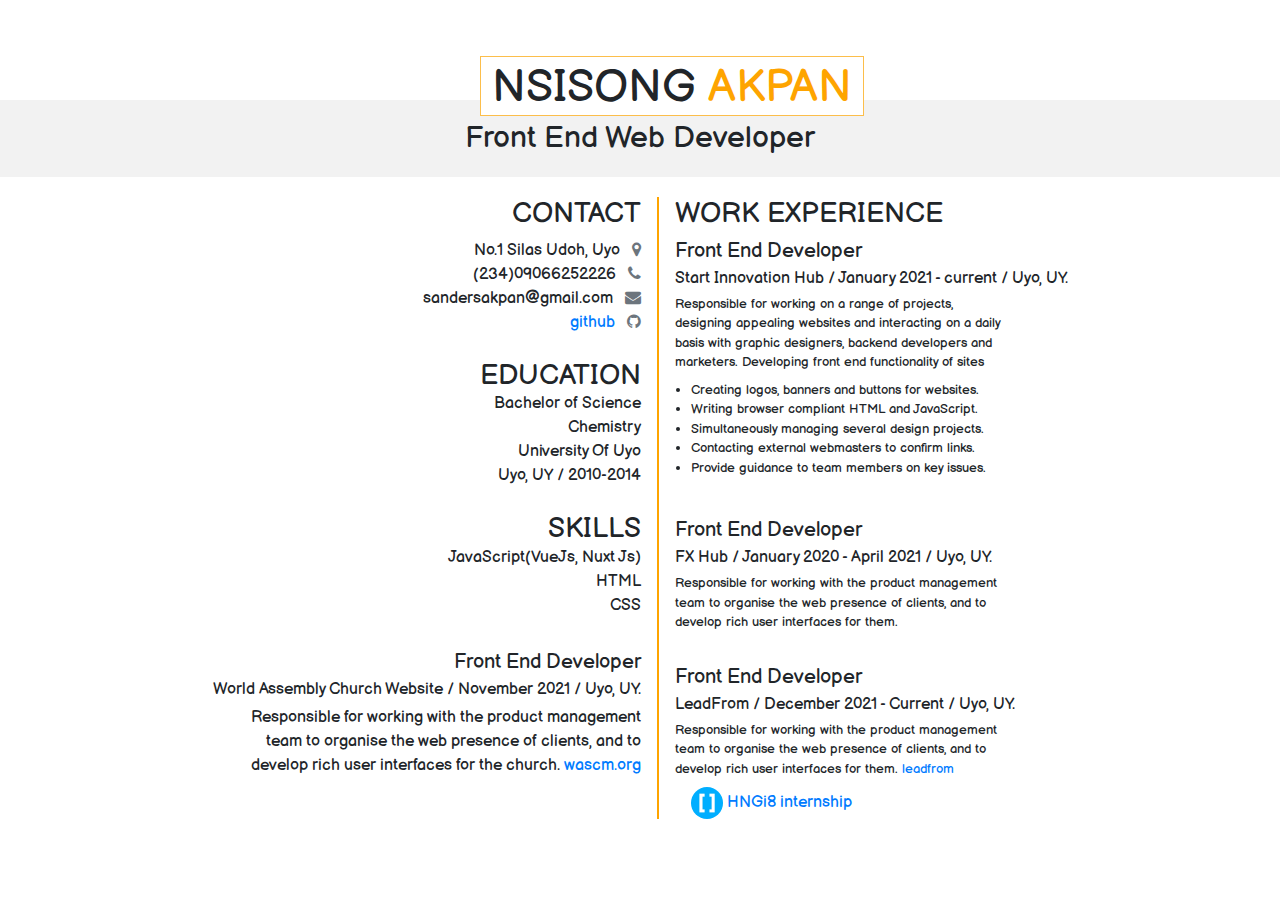
<file: index.html>
<!doctype html>
<html lang="en">

<head>
    <title>Resume</title>
    <!-- Required meta tags -->
    <meta charset="utf-8">
    <meta name="viewport" content="width=device-width, initial-scale=1, shrink-to-fit=no">

    <!-- Bootstrap CSS -->
    <link rel="stylesheet" href="https://stackpath.bootstrapcdn.com/bootstrap/4.3.1/css/bootstrap.min.css"
        integrity="sha384-ggOyR0iXCbMQv3Xipma34MD+dH/1fQ784/j6cY/iJTQUOhcWr7x9JvoRxT2MZw1T" crossorigin="anonymous">

    <!-- Font Awesome -->
    <link rel="stylesheet" href="https://maxcdn.bootstrapcdn.com/font-awesome/4.7.0/css/font-awesome.min.css">

    <!-- External CSS -->
    <link rel="stylesheet" href="CSS/style.css">
</head>

<body>

    <main>
        <div>
            <div class="headerWrap">
                <div class="nameWrap text-center pt-1 px-1">
                    <h2>NSISONG <span>AKPAN</span></h2>
                </div>
                <div class="stackWrap py-3 text-center">
                    <p>Front End Web Developer</p>
                </div>
            </div>
            <div class="d-md-flex justify-content-center infoWrap">
                <div class="px-3 contactWrap text-right">
                    <h3>CONTACT</h3>
                    <div class="py-2 text-right">
                        <p>No.1 Silas Udoh, Uyo <i class="fa fa-map-marker ml-2 text-muted" aria-hidden="true"></i></p>
                        <p>(234)09066252226 <i class="fa fa-phone ml-2 text-muted" aria-hidden="true"></i></p>
                        <p>sandersakpan@gmail.com <i class="fa fa-envelope ml-2 text-muted"></i></p>
                        <a href="https://github.com/investoricky">github <i class="fa fa-github ml-2 text-muted"
                                aria-hidden="true"></i></a> <br>
                    </div>
                    <div class="educationWrap mt-2 py-2">
                        <h3>EDUCATION</h3>
                        <p>Bachelor of Science</p>
                        <p>Chemistry</p>
                        <p>University Of Uyo</p>
                        <p>Uyo, UY / 2010-2014</p>
                    </div>
                    <div class="skills mt-2 py-2">
                        <h3>SKILLS</h3>
                        <P>JavaScript(VueJs, Nuxt Js)</P>
                        <p>HTML</p>
                        <P>CSS</P>
                    </div>
                    <div class="py-2 mt-3">
                        <h5>Front End Developer</h5>
                        <p class="py-1">World Assembly Church Website / November 2021 / Uyo, UY.</p>
                        <p class="writeUp">
                            Responsible for working with the product management <br>
                            team to organise the web presence of clients, and to <br>
                            develop rich user interfaces for the church. <a href="https://www.wascm.org">wascm.org</a>
                        </p>
                    </div>
                </div>
                <div class="experienceWrap px-3">
                    <h3>WORK EXPERIENCE</h3>
                    <div class="py-2">
                        <h5>Front End Developer</h5>
                        <p class="py-1">Start Innovation Hub / January 2021 - current / Uyo, UY.</p>
                        <p class="writeUp">
                            Responsible for working on a range of projects, <br>
                            designing appealing websites and interacting on a daily <br>
                            basis with graphic designers, backend developers and <br>
                            marketers. Developing front end functionality of sites
                        </p>
                        <ul class="px-3 py-2">
                            <li>Creating logos, banners and buttons for websites.</li>
                            <li>Writing browser compliant HTML and JavaScript.</li>
                            <li>Simultaneously managing several design projects.</li>
                            <li>Contacting external webmasters to confirm links.</li>
                            <li>Provide guidance to team members on key issues.</li>
                        </ul>
                    </div>
                    <div class="py-2 mt-3">
                        <h5>Front End Developer</h5>
                        <p class="py-1">FX Hub / January 2020 - April 2021 / Uyo, UY.</p>
                        <p class="writeUp">
                            Responsible for working with the product management <br>
                            team to organise the web presence of clients, and to <br>
                            develop rich user interfaces for them.
                        </p>
                    </div>
                    <div class="py-2 mt-3">
                        <h5>Front End Developer</h5>
                        <p class="py-1">LeadFrom / December 2021 - Current / Uyo, UY.</p>
                        <p class="writeUp">
                            Responsible for working with the product management <br>
                            team to organise the web presence of clients, and to <br>
                            develop rich user interfaces for them. <a
                                href="https://leadfromdemo.netlify.app">leadfrom</a>
                        </p>
                    </div>

                    <div class="zuriWrap">
                        <div class="hngWrap">
                            <a href="https://hng.tech/" class="ml-3"><img src="./CSS/images/hng.png" alt=""> HNGi8
                                internship</a>
                        </div>
                    </div>
                </div>
            </div>
        </div>
    </main>

    <!-- Optional JavaScript -->
    <!-- jQuery first, then Popper.js, then Bootstrap JS -->
    <script src="https://code.jquery.com/jquery-3.3.1.slim.min.js"
        integrity="sha384-q8i/X+965DzO0rT7abK41JStQIAqVgRVzpbzo5smXKp4YfRvH+8abtTE1Pi6jizo"
        crossorigin="anonymous"></script>
    <script src="https://cdnjs.cloudflare.com/ajax/libs/popper.js/1.14.7/umd/popper.min.js"
        integrity="sha384-UO2eT0CpHqdSJQ6hJty5KVphtPhzWj9WO1clHTMGa3JDZwrnQq4sF86dIHNDz0W1"
        crossorigin="anonymous"></script>
    <script src="https://stackpath.bootstrapcdn.com/bootstrap/4.3.1/js/bootstrap.min.js"
        integrity="sha384-JjSmVgyd0p3pXB1rRibZUAYoIIy6OrQ6VrjIEaFf/nJGzIxFDsf4x0xIM+B07jRM"
        crossorigin="anonymous"></script>
</body>

</html>
</file>
<file: CSS/style.css>
@import url('https://fonts.googleapis.com/css2?family=Balsamiq+Sans&family=Oxygen&display=swap');

* {
    margin: 0 !important;
    padding: 0 !important;
    font-family: 'Balsamiq Sans', cursive;
    text-decoration: none !important;
}
.headerWrap {
    padding-top: 100px !important;
    position: relative;
}
.headerWrap .nameWrap {
    background-color: #fff;
    border: 1px solid #FCBE4B;
    width: 30%;
    position: absolute;
    top: 3.5rem;
    left: 30rem;
}
.headerWrap .nameWrap h2 {
    font-size: 45px;
}
.headerWrap .nameWrap span {
    color: #FEA400;
}
.headerWrap .stackWrap {
    background-color: #F2F2F2;
}
.headerWrap .stackWrap p {
    font-size: 30px;
}
.infoWrap {
    padding: 20px 150px !important;
}
.infoWrap .contactWrap {
    border-right: 2px solid #FEA400;
}
.experienceWrap .writeUp,
.experienceWrap ul {
    font-size: 13px;
}
.hngWrap img {
    border-radius: 50%;
    width: 2rem;
}


@media (max-width: 768px) {
    .headerWrap {
        padding-top: 20px !important;
        position: unset;
    }
    .headerWrap .nameWrap {
        margin: 0 auto !important;
        width: 90%;
        position: unset;
        padding: 10px !important;
    }
    .headerWrap .nameWrap h2 {
        font-size: 30px;
    }
    .headerWrap .stackWrap p {
        font-size: 20px;
    }
    .infoWrap {
        padding: 10px !important;
    }
    .text-right {
        text-align: start !important;
    }
    .infoWrap .contactWrap {
        border-right: none;
        border-bottom: 2px solid #FEA400;
    }
    .experienceWrap {
        margin-top: 15px !important;
    }
}
</file>
